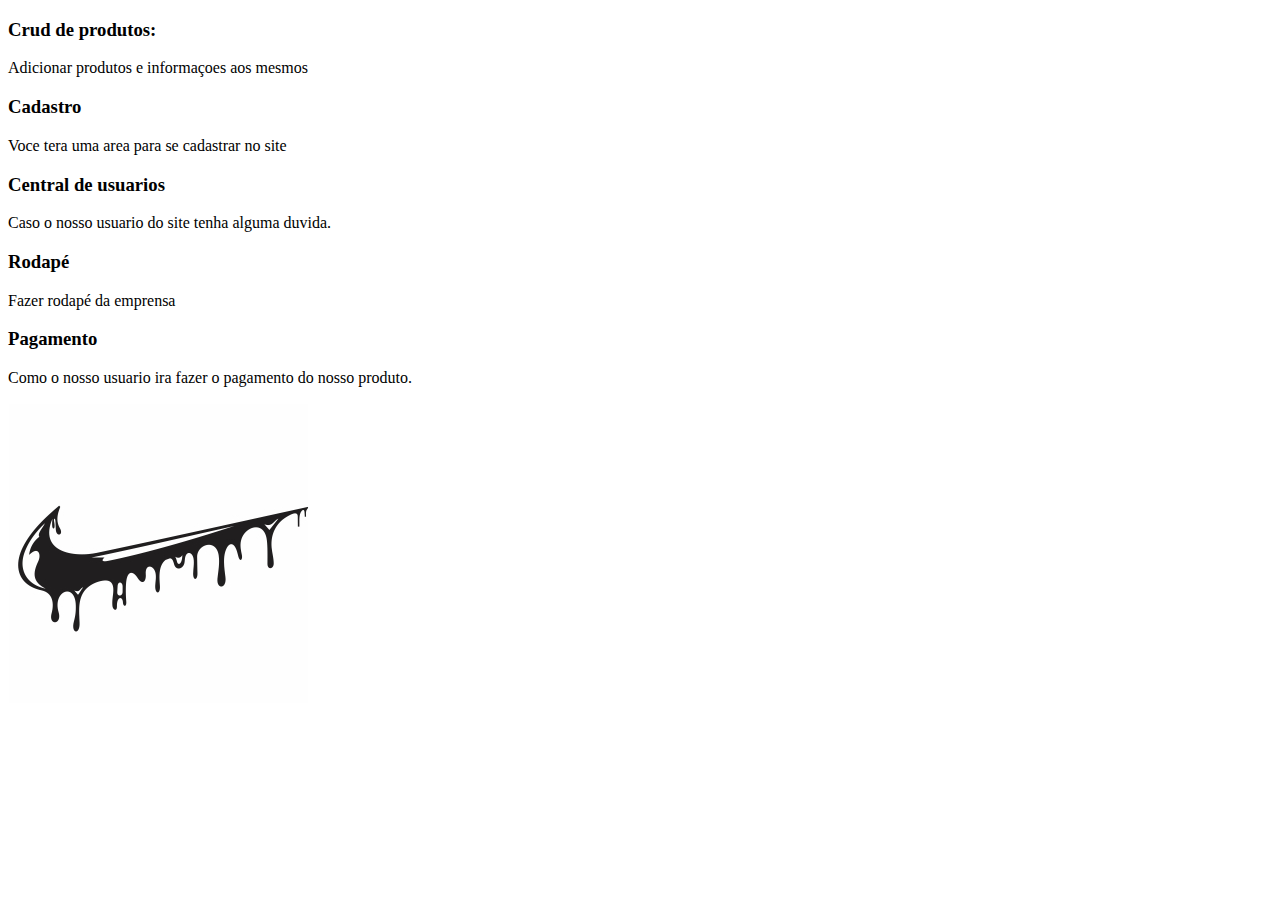
<file: index.html>
<!DOCTYPE html>
<html lang="pt-br">

<head>
    <title>lucas</title>
    <meta charset="utf-8">
</head>

<body>
    <h3>
        Crud de produtos:
    </h3>

    <p>Adicionar produtos e informaçoes aos mesmos</p>

    <h3>
        Cadastro
    </h3>

    <p>Voce tera uma area para se cadastrar no site
    </p>

    <h3>
        Central de usuarios
    </h3>
    <p> Caso o nosso usuario do site tenha alguma duvida.</p>

    <h3>
        Rodapé
    </h3>

    <p>Fazer rodapé da emprensa</p>

    <h3>
        Pagamento
    </h3>
    <p>Como o nosso usuario ira fazer o pagamento do nosso produto. </p>

</html><img src='nike.jpg'></img>
</body>

</html>
</file>
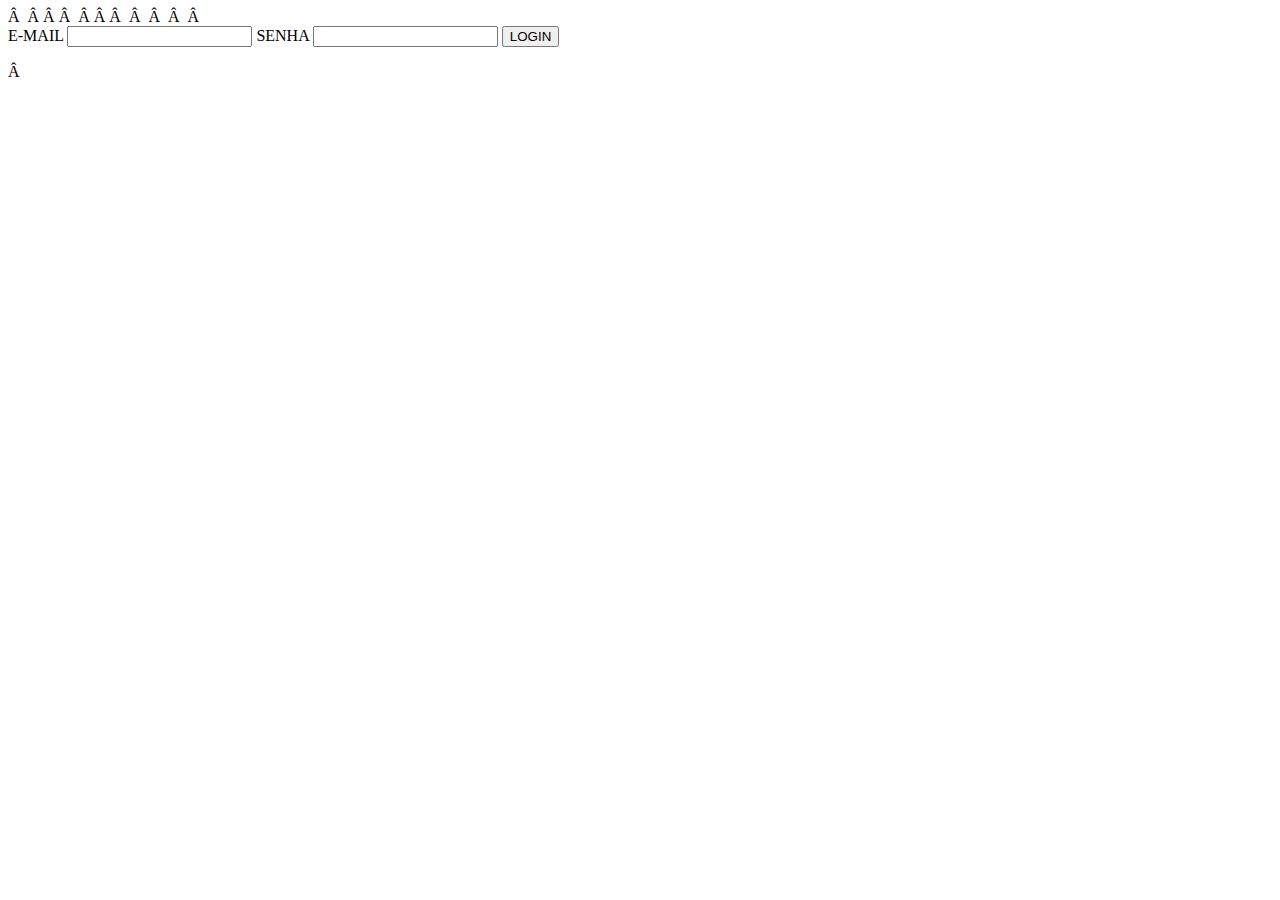
<file: teste_form.html>
<!DOCTYPE html>
<html lang="pt-br">
  <head>
    <title>Título da página</title>
    <meta charset="utf-8">
  </head>
  <body>
    <form>

    
    <label>E-MAIL</label> 
    <input type="text">
        <label>SENHA</label>
         <input type="password">

         <button>LOGIN</button>
</form>
  </body>
</file>
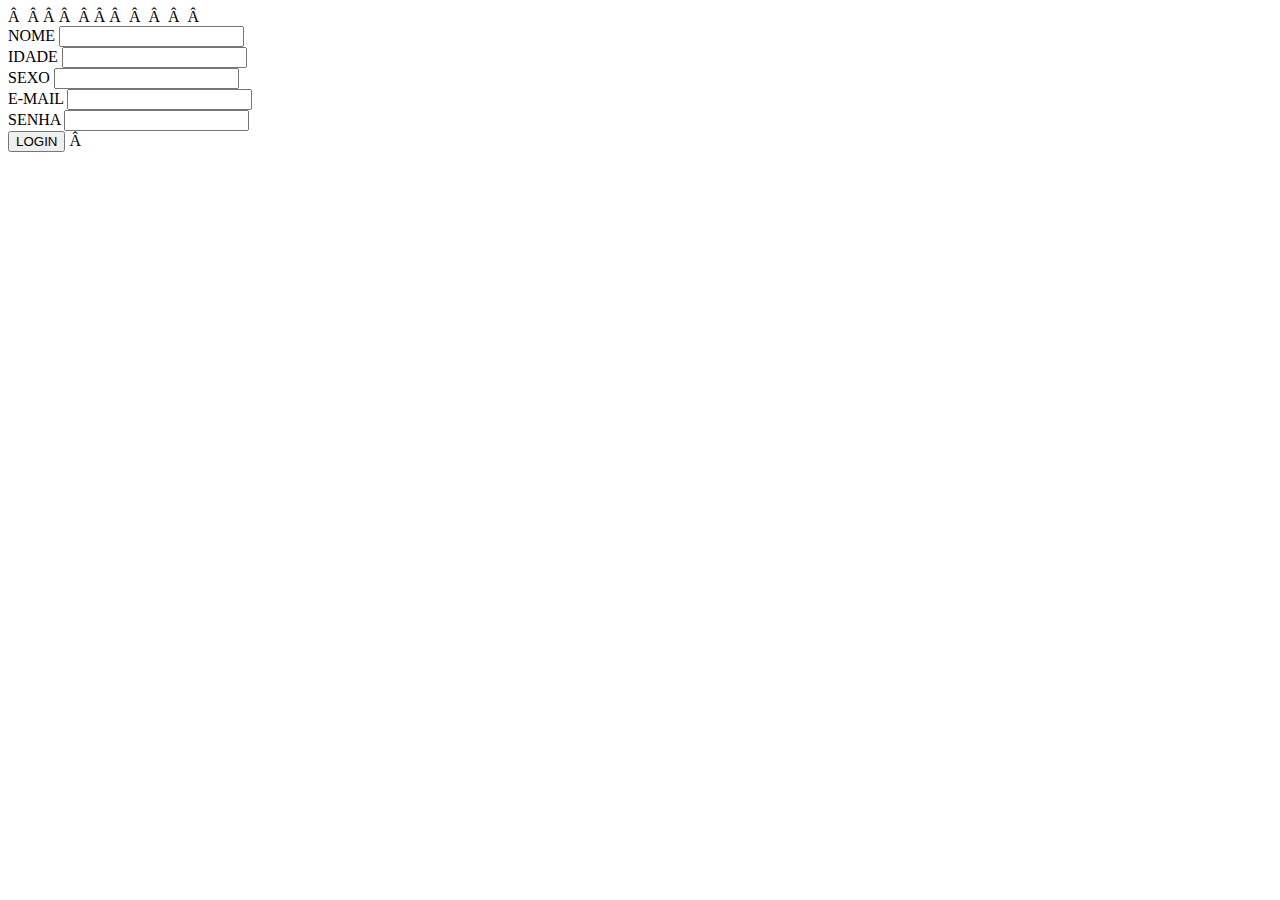
<file: teste_formsct.html>
<!DOCTYPE html>
<html lang="pt-br">
  <head>
    <title>Título da página</title>
    <meta charset="utf-8">
  </head>

  <body>
    <form>
    <div>
    <label>NOME</label>
     <input type="nome">
    </div>

    <div>
     <labe1>IDADE</labe1>
        <input type="idade">
    </div>

    <div>
     <labe1>SEXO</labe1>
        <input type="sexo">
     </div>

     <div>
    <label>E-MAIL</label>
      <input type="text">
     <div>

        <div>
        <label>SENHA</label>
         <input type="password">
        <div>

         <button>LOGIN</button>
</form>
  </body>
</file>
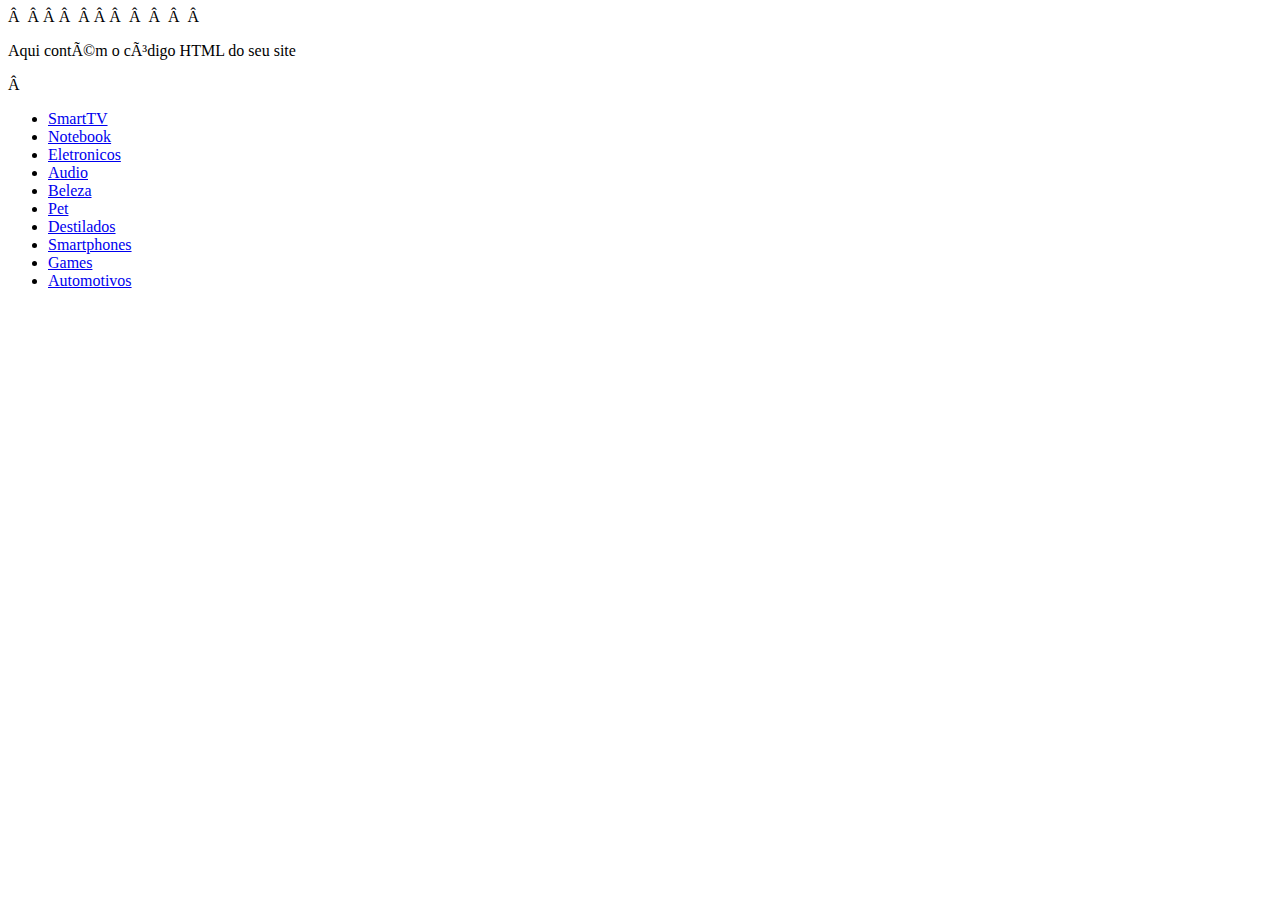
<file: teste_lista.html>
<!DOCTYPE html>
<html lang="pt-br">
  <head>
    <title>Título da página</title>
    <meta charset="utf-8">
  </head>
  <body>
    <p>Aqui contém o código HTML do seu site</p>
  </body>
<ul>
    <li><a href='https://www.extra.com.br/smart-tv-65-crystal-uhd-4k-samsung-65bu8000-painel-dynamic-crystal-color-design-slim-tela-sem-limites-alexa-built-in-controle-remoto-unico/p/55050930'>SmartTV</a></li>
    <li><a href='https://www.extra.com.br/apple-macbook-pro-14-quot-m1-pro-da-apple-com-8-cpu-e-14-gpu-16-gb-ram-512-gb-ssd-cinza-espacial-1527262171/p/1527262171'>Notebook</a></li>
    <li><a href='https://www.extra.com.br/eletrodomesticos/geladeiraerefrigerador/sidebyside_frenchdoor/geladeira-samsung-frost-free-rf27t5501sg-inverter-door-family-hub-com-spacemax-e-soundbar-black-inox-614-l-55011901.html?idsku=55011901'>Eletronicos</a></li>
    <li><a href='https://www.extra.com.br/audio/caixadesomportatil/caixa-de-som-portatil-jbl-partybox-110-com-bluetooth-luzes-led-usb-tws-160w-rms-55036103.html?idsku=55036103'>Audio</a></li>
    <li><a href='https://www.extra.com.br/maquina-de-cortar-cabelo-profissional-dragon-degrade-t9-1526583644/p/1526583644'>Beleza</a></li>
    <li><a href='https://www.extra.com.br/petshop/cachorro/camas-casinhas/caminha-dog-line-preto-acetinado-1547275684.html?idsku=1547275684'>Pet</a></li>
    <li><a href='https://www.extra.com.br/bebidas/destilados-licores-coqueteis/vodka/licor-43-horchata-vegano-700ml-1547184866.html?idsku=1547184866'>Destilados</a></li>
    <li><a href='https://www.extra.com.br/iphone-13-pro-max-apple-128gb-dourado-tela-de-67-camera-tripla-de-12mp/p/55033575'>Smartphones</a></li>
    <li><a href='https://www.extra.com.br/console-playstation-5-825gb-ssd-fifa-23-bundle-55054498/p/55054498'>Games</a></li>
    <li><a href='https://www.extra.com.br/automotivo/acessoriosautomotivos/acessorios-internos/monitor-automotivo-lcd-color-10-polegadas-hdmi-vga-av-usb-1534481592.html?idsku=1534481592'>Automotivos</a></li>
</ul>
</html>
</file>
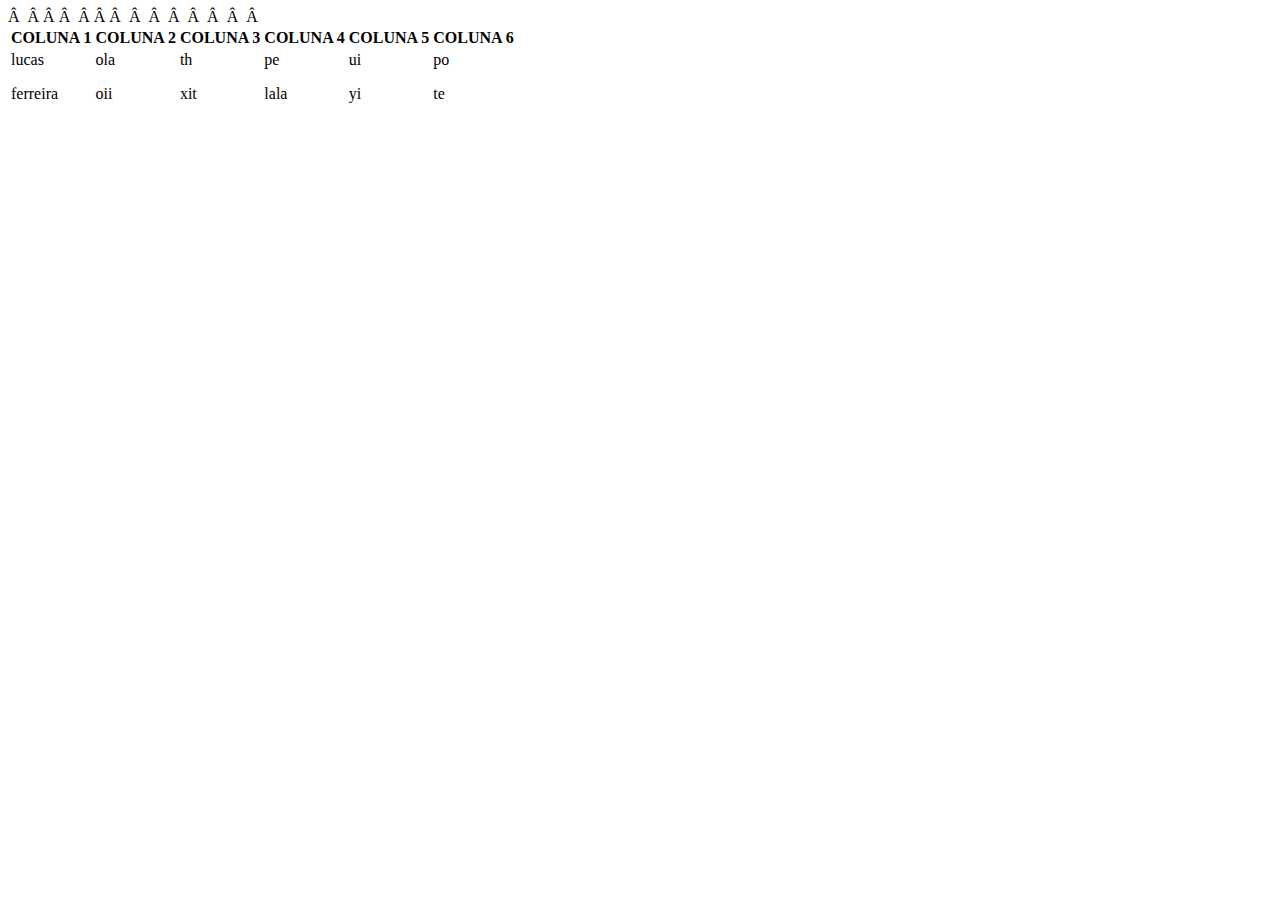
<file: teste_tabela.html>
<!DOCTYPE html>
<html lang="pt-br">
  <head>
    <title>Teste tabela - Lucas</title>
    <meta charset="utf-8">
  </head>
  <body>
   <table>
   </thead>
<th>COLUNA 1</th>
<th>COLUNA 2</th>
<th>COLUNA 3</th>
<th>COLUNA 4</th>
<th>COLUNA 5</th>
<th>COLUNA 6</th>
</thead>
<tbody>
    
<td> 
    <p>lucas</p>
    <p>ferreira</p>
</td>

<td>
    <p>ola</p>
    <p>oii</p>
</td>

<td>
<p>th</p>
<p>xit</p>
</td>

<td>
    <p>pe</p>
    <p>lala</p>
    </td>
    <td>
        <p>ui</p>
        <p>yi</p>

    </td>
    <td>
        <p>po</p>
        <p>te</p>
    </td>
</tbody>

  </body>
</html>
</file>
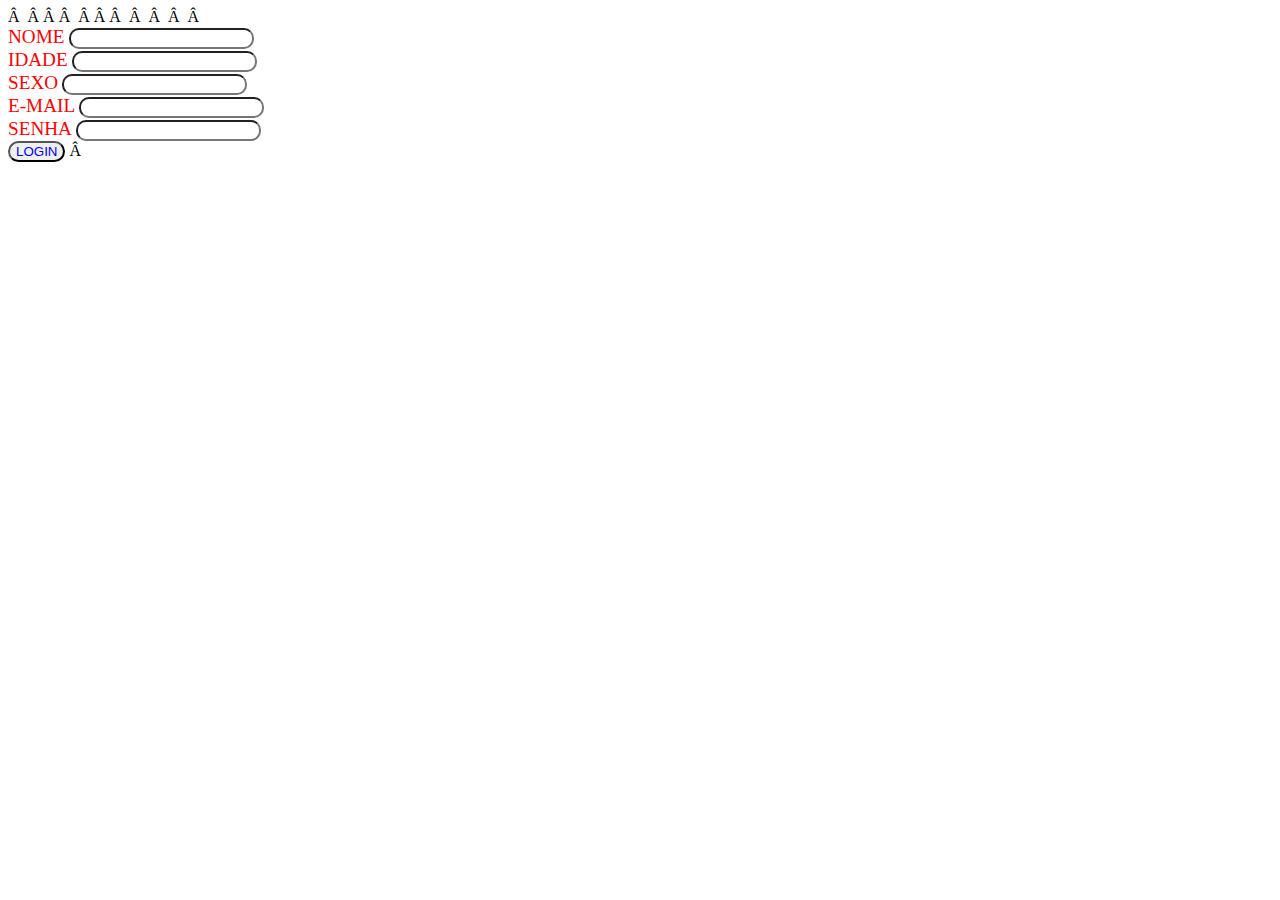
<file: Teste_css/teste_formsct.html>
<!DOCTYPE html>
<html lang="pt-br">
  <head>
    <title>Título da página</title>
    <meta charset="utf-8">

   <link rel="stylesheet" href="./style_forms.css">

  </head>

  <body>
    <form>
    <div>
      <label>NOME</label>
     <input type="nome">
    </div>

    <div>
     <label>IDADE</label>
        <input type="idade">
    </div>

    <div>
     <label>SEXO</label>
        <input type="sexo">
     </div>

     <div>
    <label>E-MAIL</label>
      <input type="text">
     <div>

        <div>
        <label>SENHA</label>
         <input type="password">
        <div>

         <button>LOGIN</button>
</form>
  </body>
</file>
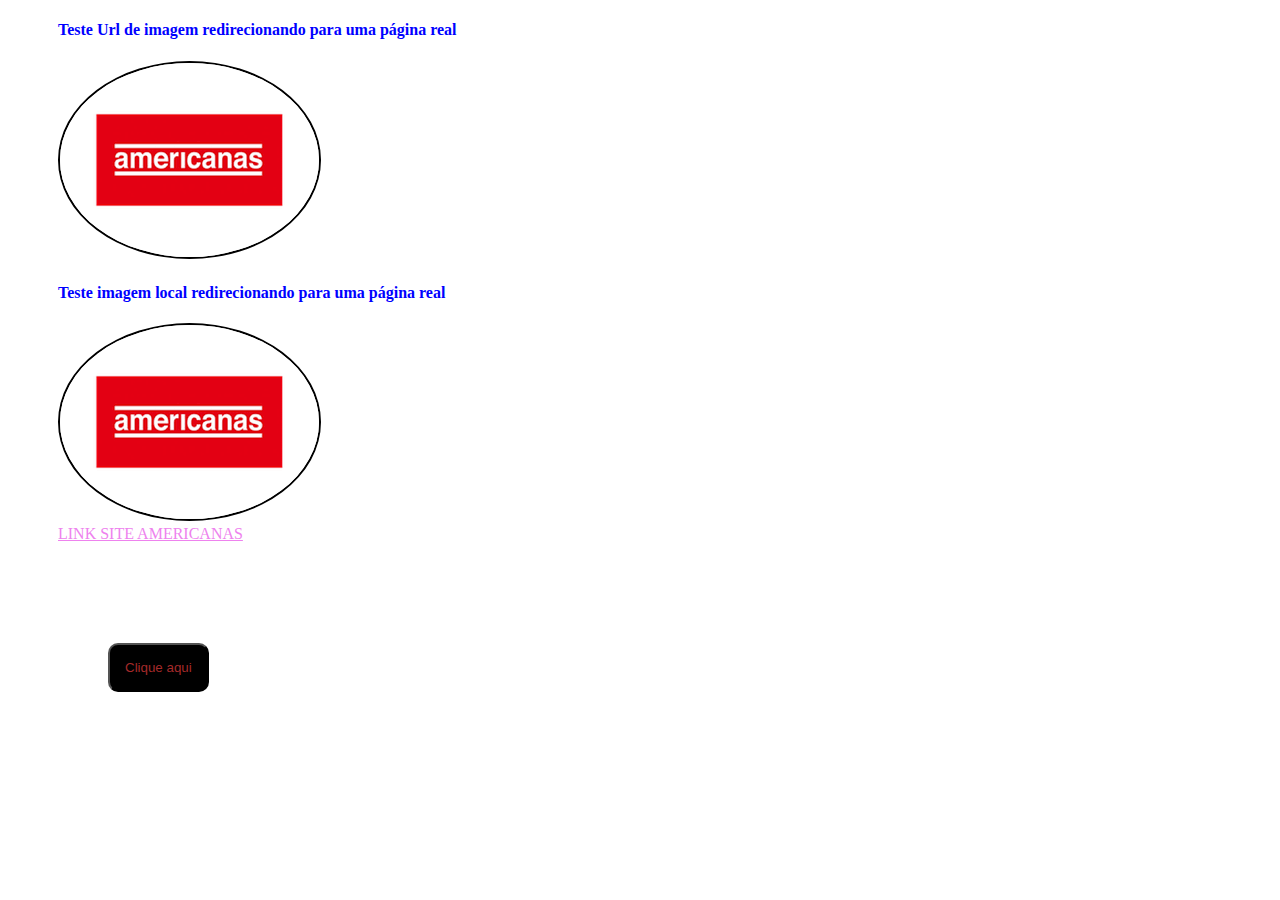
<file: Teste_css2/atividade.html>
<!DOCTYPE html>  


<html lang="pt-br">  


  <head>  
    <title>Americanas - Lucas</title>  
    <meta charset="utf-8"> 
     <link rel="stylesheet" href="style_atividade.css">

  </head>  
 
  <body> 


    <h4>Teste Url de imagem redirecionando para uma página real</h4> 
    <a href='https://www.americanas.com.br/'>  
    <img src='[data-uri]'></img> 
    </a> 


    <h4>Teste imagem local redirecionando para uma página real</h4> 
    <div>
    <a href='https://www.americanas.com.br/'>  
    <img class="americanas" src='[data-uri]'></img> 
    </a> 
  </div>
    <a  href='https://www.americanas.com.br/'>  
      LINK SITE AMERICANAS 
      </a> 
    <div><button type="submit">Clique aqui</button></div>
  </body>  
</html>
</file>
<file: Teste_css/style_forms.css>
label{
    color: red;
    font-size:larger;
}

button{
    color:blue;
     border-radius: 25px;
}

input{
    border-radius: 10px;
}

div{
    flex-direction: row;
}
</file>
<file: Teste_css2/style_atividade.css>
button{
    color: brown;
    border-radius: 10px;
    margin: 100px 0px 0px 100px;
    padding: 15px;
    background-color: black;
}

img{
    border-color:black;
    border-width: 2px;
    border-style: solid;
    border-radius: 50%;
}
h4{
    color: blue;
    margin-left: 50px;
}
a{
    color:violet;
    margin-left: 50px;
}
</file>
